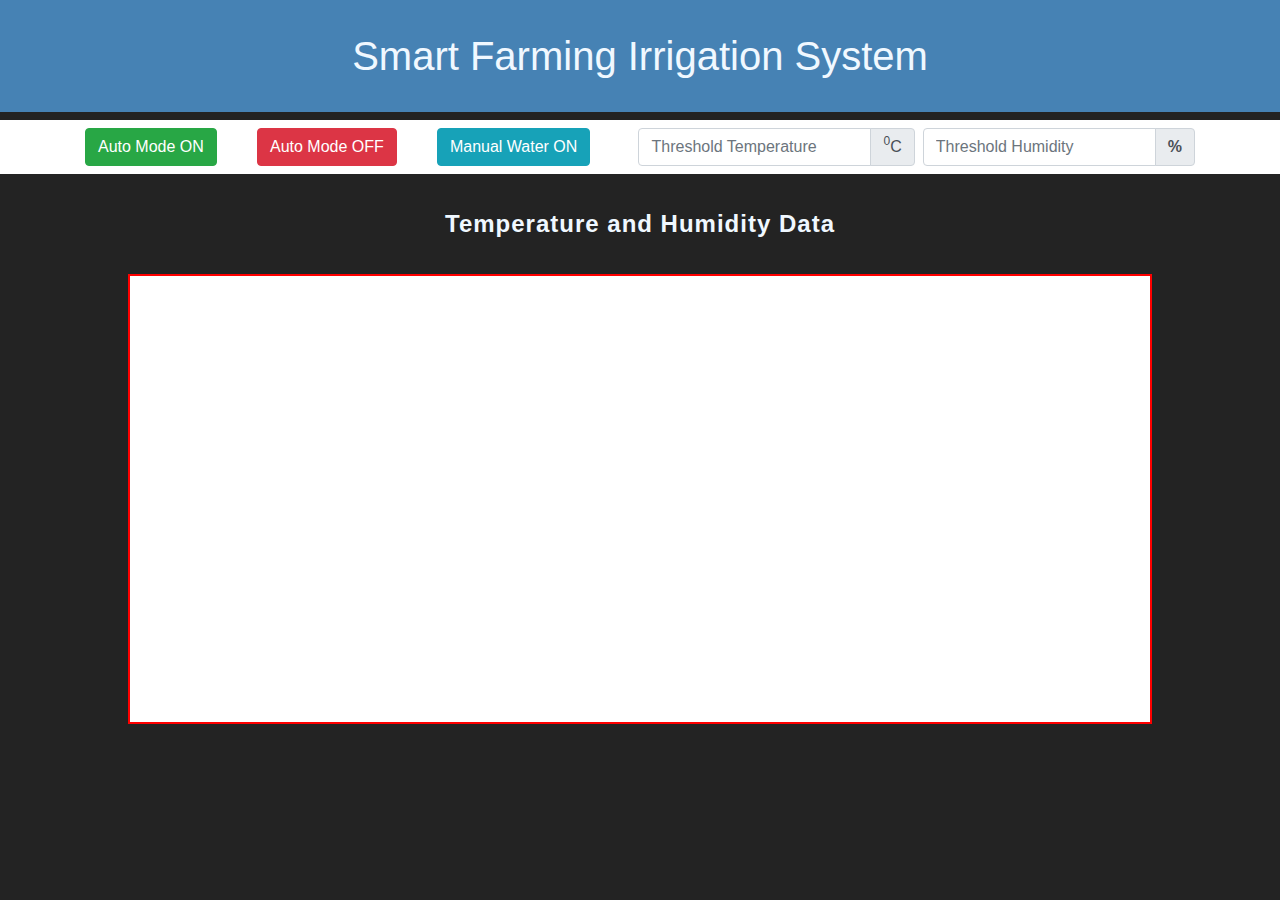
<file: index.html>
<!DOCTYPE html>
<html>
<head>
    <meta charset="utf-8">
    <meta http-equiv="X-UA-Compatible" content="IE=edge">
    <title>Smart Irrigation</title>
    <meta name="viewport" content="width=device-width, initial-scale=1">
    <link type="text/css" rel="stylesheet" media="screen" href="main.css">
    <link rel="stylesheet" href="https://stackpath.bootstrapcdn.com/bootstrap/4.3.1/css/bootstrap.min.css"
        integrity="sha384-ggOyR0iXCbMQv3Xipma34MD+dH/1fQ784/j6cY/iJTQUOhcWr7x9JvoRxT2MZw1T" crossorigin="anonymous">
    <link type="text/css" rel="stylesheet" href="https://pubnub.github.io/eon/v/eon/1.0.0/eon.css" />
</head>
<body class="body">

    <h1 id="heading">Smart Farming Irrigation System</h1>
    
    
    <nav class="navbar navbar-light" id="nav_bar">
        <!-- Navbar content -->
        <div class="container">
    
            <button type="button" onclick="publish('ON')" class="btn btn-success">Auto Mode ON</button>
            <button type="button" onclick="publish('OFF')" class="btn btn-danger">Auto Mode OFF</button>
            <button type="button" onclick="publish('WATER')" class="btn btn-info">Manual Water ON</button>
    
            <form class="form-inline my-2 my-lg-0">
    
                <div class="input-group mx-2">
                    <input class="form-control" type="text" id="TVal" placeholder="Threshold Temperature">
                    <!-- <label for="TVal"></label> -->
                    <div class="input-group-append">
                        <button class="input-group-text"><sup>0</sup>C</button>
                    </div>
                </div>
    
                <div class="input-group">
                    <input class="form-control" type="text" id="HVal" placeholder="Threshold Humidity">
                    <!-- <label for="HVal"></label> -->
                    <div class="input-group-append">
                        <button class="input-group-text"><strong>%</strong></button>
                    </div>
                </div>
    
    
            </form>
        </div>
    
    </nav>
    <div class="container">
    
        <p id="sensorData">Temperature and Humidity Data</p>
        <div id="chart"></div>
    </div>
    
    <script src="https://code.jquery.com/jquery-3.3.1.slim.min.js"
        integrity="sha384-q8i/X+965DzO0rT7abK41JStQIAqVgRVzpbzo5smXKp4YfRvH+8abtTE1Pi6jizo"
        crossorigin="anonymous"></script>
    <script src="https://cdnjs.cloudflare.com/ajax/libs/popper.js/1.14.7/umd/popper.min.js"
        integrity="sha384-UO2eT0CpHqdSJQ6hJty5KVphtPhzWj9WO1clHTMGa3JDZwrnQq4sF86dIHNDz0W1"
        crossorigin="anonymous"></script>
    <script src="https://stackpath.bootstrapcdn.com/bootstrap/4.3.1/js/bootstrap.min.js"
        integrity="sha384-JjSmVgyd0p3pXB1rRibZUAYoIIy6OrQ6VrjIEaFf/nJGzIxFDsf4x0xIM+B07jRM"
        crossorigin="anonymous"></script>

	<script type="text/javascript" src="https://pubnub.github.io/eon/v/eon/1.0.0/eon.js"></script>
	<script src="https://cdn.pubnub.com/sdk/javascript/pubnub.4.20.2.js"></script>
	<script>

		const pubnub = new PubNub({
			publishKey: 'pub-c-c823b87a-2007-4df2-88da-ad535587f882',
			subscribeKey: 'sub-c-4143a002-4a53-11e9-bc27-728c10c631fc',
		});

		function publish(command) {
            document.getElementById("TVal").defaultValue="0";
            document.getElementById("HVal").defaultValue="0";
			const publishConfig =
			{
				channel: "ch1",
				message: {
                    cmd: command,
                    TVal: parseFloat(document.getElementById("TVal").value),
                    HVal: parseFloat(document.getElementById("HVal").value)
                }
			};

			pubnub.publish(publishConfig, function (status, response) {
				console.log(status, response);
			});
		}
		
		eon.chart({
			channels: ['eon-chart'],
			history: false,
			flow: true,
			pubnub: pubnub,
			generate: {
				bindto: '#chart',
				data: {
					labels: true
				}
			}
		});
		
		pubnub.addListener({
			message: function (m) {
				// handle message
				const msg = m.message;
                
                if(typeof msg ==="string")
				    document.getElementById("sensorData").innerHTML = msg;

				console.log(msg)
			}
		});

		pubnub.subscribe({
			channels: ['ch2']
		});

	</script>
</body>
</html>
</file>
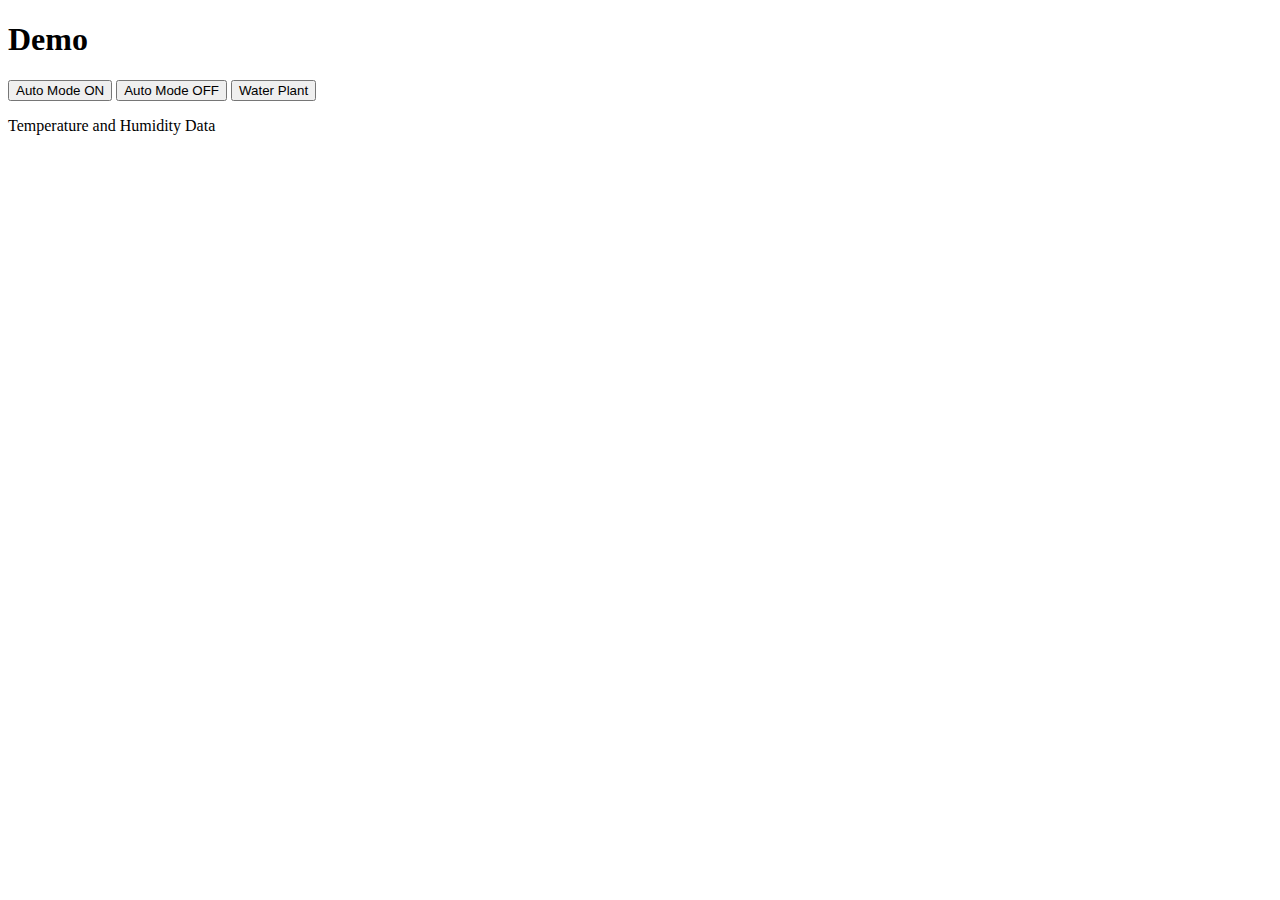
<file: demo.html>
<!DOCTYPE html>
<html lang="en">

<head>
    <meta charset="UTF-8">
    <meta name="viewport" content="width=device-width, initial-scale=1.0">
    <meta http-equiv="X-UA-Compatible" content="ie=edge">
    <title>Document</title>
</head>

<body>
    <h1>Demo</h1>
    <input type="button" onclick="publish('ON')" value="Auto Mode ON" >
    <input type="button" onclick="publish('OFF')" value="Auto Mode OFF">
    <input type="button" onclick="publish('WATER')" value="Water Plant">
    
    <p id="sensorData">Temperature and Humidity Data</p>

    <div id="chart"></div>

    <script type="text/javascript" src="https://pubnub.github.io/eon/v/eon/1.0.0/eon.js"></script>
    <link type="text/css" rel="stylesheet" href="https://pubnub.github.io/eon/v/eon/1.0.0/eon.css"/>
    <script src="https://cdn.pubnub.com/sdk/javascript/pubnub.4.23.0.js"></script>

    <script>
        var pubnub = new PubNub({
            publishKey: 'pub-c-c823b87a-2007-4df2-88da-ad535587f882',
            subscribeKey: 'sub-c-4143a002-4a53-11e9-bc27-728c10c631fc',
        });
        
        eon.chart({
            channels: ['Mychart'],
            history: true,
            flow: true,
            pubnub: pubnub,
            generate: {
                bindto: '#chart',
                data: {
                    labels: false
                }
            }
        });


        function publish(msg) {
            function publishSampleMessage() {
                console.log("In Sample.");

                var publishConfig = {
                    channel: "ch1",
                    message: msg
                }
                setInterval(function () {
                    pubnub.publish(publishConfig, function (status, response) {
                        console.log(status);
                        console.log(response);
                        console.log("inside publish_Sample");

                    });
                }, 5000);
            }

            pubnub.addListener({
                status: function (statusEvent) {
                    if (statusEvent.category === "PNConnectedCategory") {
                        publishSampleMessage();
                    }
                },
                message: function (m) {
                    const message = m.message;
                    console.log("==========");
                    console.log(message);
                    console.log("==========");
                    document.getElementById("sensorData").innerHTML = message;
                },
                presence: function (presenceEvent) {
                    // handle presence
                }
            })


            pubnub.subscribe({ channels: ['ch2'] });
        };
    </script>
</body>

</html>
</file>
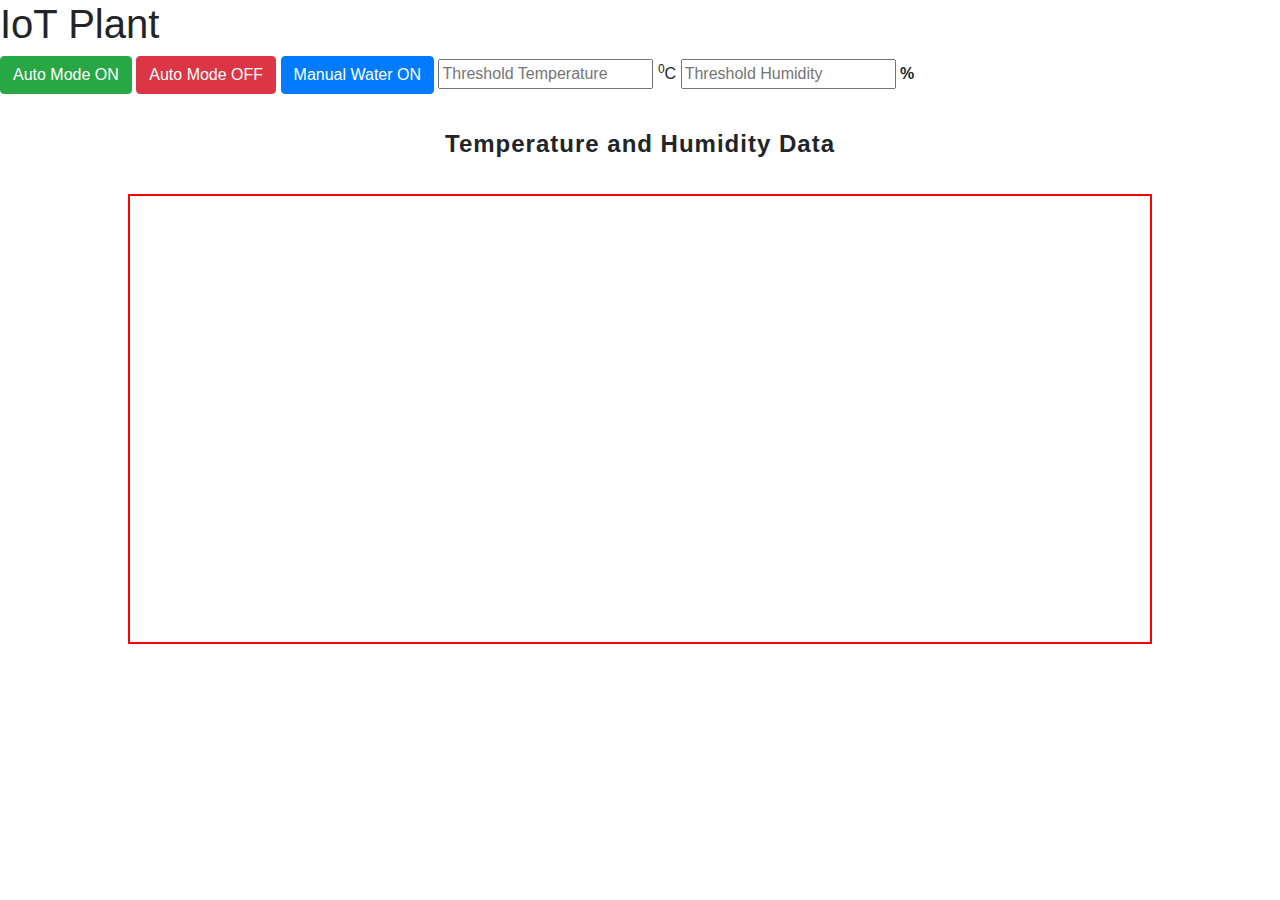
<file: plant.html>
<!DOCTYPE html>
<html>
<head>
    <meta charset="utf-8">
    <meta http-equiv="X-UA-Compatible" content="IE=edge">
    <title>Smart Irrigation</title>
    <meta name="viewport" content="width=device-width, initial-scale=1">
    <link type="text/css" rel="stylesheet" media="screen" href="main.css">
    <link rel="stylesheet" href="https://stackpath.bootstrapcdn.com/bootstrap/4.3.1/css/bootstrap.min.css"
        integrity="sha384-ggOyR0iXCbMQv3Xipma34MD+dH/1fQ784/j6cY/iJTQUOhcWr7x9JvoRxT2MZw1T" crossorigin="anonymous">
    <link type="text/css" rel="stylesheet" href="https://pubnub.github.io/eon/v/eon/1.0.0/eon.css" />
</head>
<body class="">

	<h1>IoT Plant</h1>

	<button type="button" onclick="publish('ON')" class="btn btn-success">Auto Mode ON</button>
	<button type="button" onclick="publish('OFF')" class="btn btn-danger">Auto Mode OFF</button>
    <button type="button" onclick="publish('WATER')" class="btn btn-primary">Manual Water ON</button>
    
    <input type="text" id="TVal" placeholder="Threshold Temperature">
    <label for="TVal"><sup>0</sup>C</label>
    <input type="text" id="HVal" placeholder="Threshold Humidity">
    <label for="HVal"><strong>%</strong></label>

	<p id="sensorData">Temperature and Humidity Data</p>
    <div id="chart"></div>
    
    <script src="https://code.jquery.com/jquery-3.3.1.slim.min.js"
        integrity="sha384-q8i/X+965DzO0rT7abK41JStQIAqVgRVzpbzo5smXKp4YfRvH+8abtTE1Pi6jizo"
        crossorigin="anonymous"></script>
    <script src="https://cdnjs.cloudflare.com/ajax/libs/popper.js/1.14.7/umd/popper.min.js"
        integrity="sha384-UO2eT0CpHqdSJQ6hJty5KVphtPhzWj9WO1clHTMGa3JDZwrnQq4sF86dIHNDz0W1"
        crossorigin="anonymous"></script>
    <script src="https://stackpath.bootstrapcdn.com/bootstrap/4.3.1/js/bootstrap.min.js"
        integrity="sha384-JjSmVgyd0p3pXB1rRibZUAYoIIy6OrQ6VrjIEaFf/nJGzIxFDsf4x0xIM+B07jRM"
        crossorigin="anonymous"></script>

	<script type="text/javascript" src="https://pubnub.github.io/eon/v/eon/1.0.0/eon.js"></script>
	<script src="https://cdn.pubnub.com/sdk/javascript/pubnub.4.20.2.js"></script>
	<script>

		const pubnub = new PubNub({
			publishKey: 'pub-c-c823b87a-2007-4df2-88da-ad535587f882',
			subscribeKey: 'sub-c-4143a002-4a53-11e9-bc27-728c10c631fc',
		});

		function publish(command) {
            document.getElementById("TVal").defaultValue="0";
            document.getElementById("HVal").defaultValue="0";
			const publishConfig =
			{
				channel: "ch1",
				message: {
                    cmd: command,
                    TVal: parseFloat(document.getElementById("TVal").value),
                    HVal: parseFloat(document.getElementById("HVal").value)
                }
			};

			pubnub.publish(publishConfig, function (status, response) {
				console.log(status, response);
			});
		}
		
		eon.chart({
			channels: ['eon-chart'],
			history: false,
			flow: true,
			pubnub: pubnub,
			generate: {
				bindto: '#chart',
				data: {
					labels: true
				}
			}
		});
		
		pubnub.addListener({
			message: function (m) {
				// handle message
				const msg = m.message;
                
                if(typeof msg ==="string")
				    document.getElementById("sensorData").innerHTML = msg;

				console.log(msg)
			}
		});

		pubnub.subscribe({
			channels: ['ch2']
		});

	</script>
</body>
</html>
</file>
<file: main.css>
.body{
    background-color:#232323;
    font-family: -apple-system, BlinkMacSystemFont, 'Segoe UI', Roboto, Oxygen, Ubuntu, Cantarell, 'Open Sans', 'Helvetica Neue', sans-serif; 
    color: aliceblue;
    font-weight: normal;
}
#heading{
    text-align: center;
    padding: 2rem;
    background: steelblue;
}
#nav_bar{
    background-color:white;
}
#sensorData{
    text-align: center;
    margin: 2rem;
    font-size: 24px;
    font-weight: 600;
    font-family: 'Gill Sans', 'Gill Sans MT', Calibri, 'Trebuchet MS', sans-serif;
    letter-spacing: 1px;
}
#chart{
    margin: auto;
    background-color:white;
    border: 2px solid red;
    height: 50vh;
    width: 80vw;
    word-wrap: unset;
}
</file>
